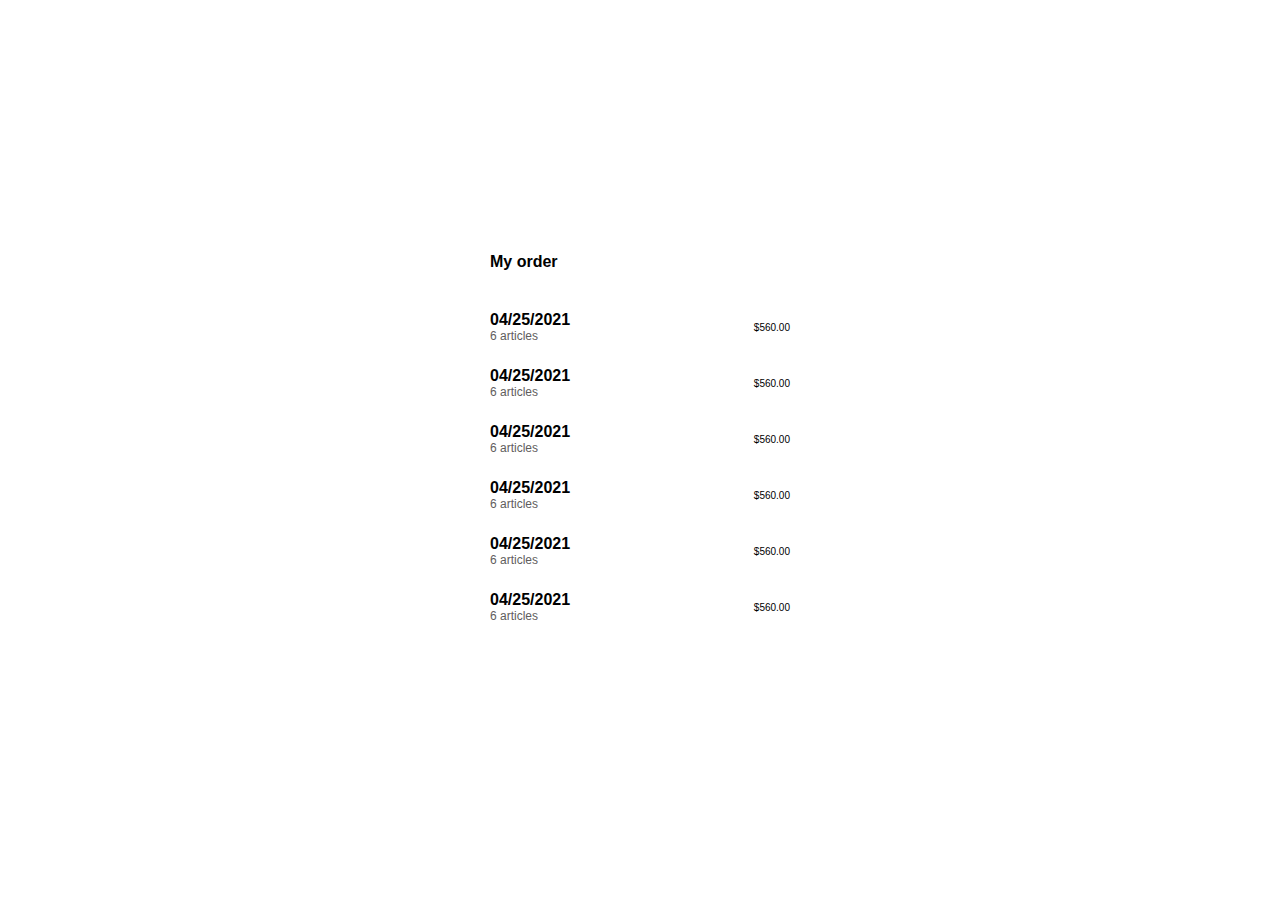
<file: ordenes.html>
<!DOCTYPE html>
<html lang="en">
<head>
    <meta charset="UTF-8">
    <meta name="viewport" content="width=device-width, initial-scale=1.0">
    <link rel="stylesheet" href="./styles/ordenes.css">
    <title>My orders</title>
</head>
<body>
    <section class="order-container">
        <div class="order-container-product">
            <h1 class="order-container-product__title">My order</h1>
            <div class="order-container-product__content">
                <div class="content-general">
                    <p>
                        <span>
                            04/25/2021
                        </span>
                        <span>
                            6 articles
                        </span>
                    </p>
                    <p>
                        $560.00
                    </p>
                </div>
            </div>
            <div class="order-container-product__content">
                <div class="content-general">
                    <p>
                        <span>
                            04/25/2021
                        </span>
                        <span>
                            6 articles
                        </span>
                    </p>
                    <p>
                        $560.00
                    </p>
                </div>
            </div>
            <div class="order-container-product__content">
                <div class="content-general">
                    <p>
                        <span>
                            04/25/2021
                        </span>
                        <span>
                            6 articles
                        </span>
                    </p>
                    <p>
                        $560.00
                    </p>
                </div>
            </div>
            <div class="order-container-product__content">
                <div class="content-general">
                    <p>
                        <span>
                            04/25/2021
                        </span>
                        <span>
                            6 articles
                        </span>
                    </p>
                    <p>
                        $560.00
                    </p>
                </div>
            </div>
            <div class="order-container-product__content">
                <div class="content-general">
                    <p>
                        <span>
                            04/25/2021
                        </span>
                        <span>
                            6 articles
                        </span>
                    </p>
                    <p>
                        $560.00
                    </p>
                </div>
            </div>
            <div class="order-container-product__content">
                <div class="content-general">
                    <p>
                        <span>
                            04/25/2021
                        </span>
                        <span>
                            6 articles
                        </span>
                    </p>
                    <p>
                        $560.00
                    </p>
                </div>
            </div>
        </div>
    </section>
</body>
</html>
</file>
<file: styles/ordenes.css>
* {
    box-sizing: border-box;
    margin: 0;
    padding: 0;
}
:root{
    --very-light-pink: #615d5d;
    --text-input-field: #F7F7F7;
    --HOSPITAL-GREEN: #ACD9B2;
    --white: #FFFFFF;
    --black: #000000;
}
html {
    font-size: 62.5%;
    font-family:'Quicksand', sans-serif;
}
.order-container {
    width: 100%;
    height: 100vh;
    display: grid;
    place-items: center;
}

.order-container .order-container-product h1 {
    font-size: 1.6rem;
    font-weight: bold;
    margin-bottom: 40px;
}
.order-container-product {
    display: grid;
    grid-template-rows:auto 1fr auto;
    width: 300px;
}
.order-container-product__content {
    display: flex;
    flex-direction: column;
}
.content-general {
    display: grid;
    grid-template-columns: auto 1fr;
    gap: 16px;
    align-items: center;
    margin-bottom: 24px;

}
.content-general p:nth-child(1) {
    display: flex;
    flex-direction: column;
}
.content-general p span:nth-child(1) {
    font-size: 1.6rem;
    font-weight: bold;
}
.content-general p:nth-child(2) {
    text-align: end;
    font-weight: 500;
}
.content-general p span:nth-child(2) {
    font-size: 1.2rem;
    color: var(--very-light-pink);
}
.order-container-product__carts {
    display: grid;
    grid-template-columns: auto 1fr auto auto;
    gap: 16px;
    align-items: center;
    margin: 8px;
}
.order-container-product__carts figure img {
    width: 70px;
    height: 70px;
    object-fit:cover ;
    border-radius: 10px;
}
</file>
